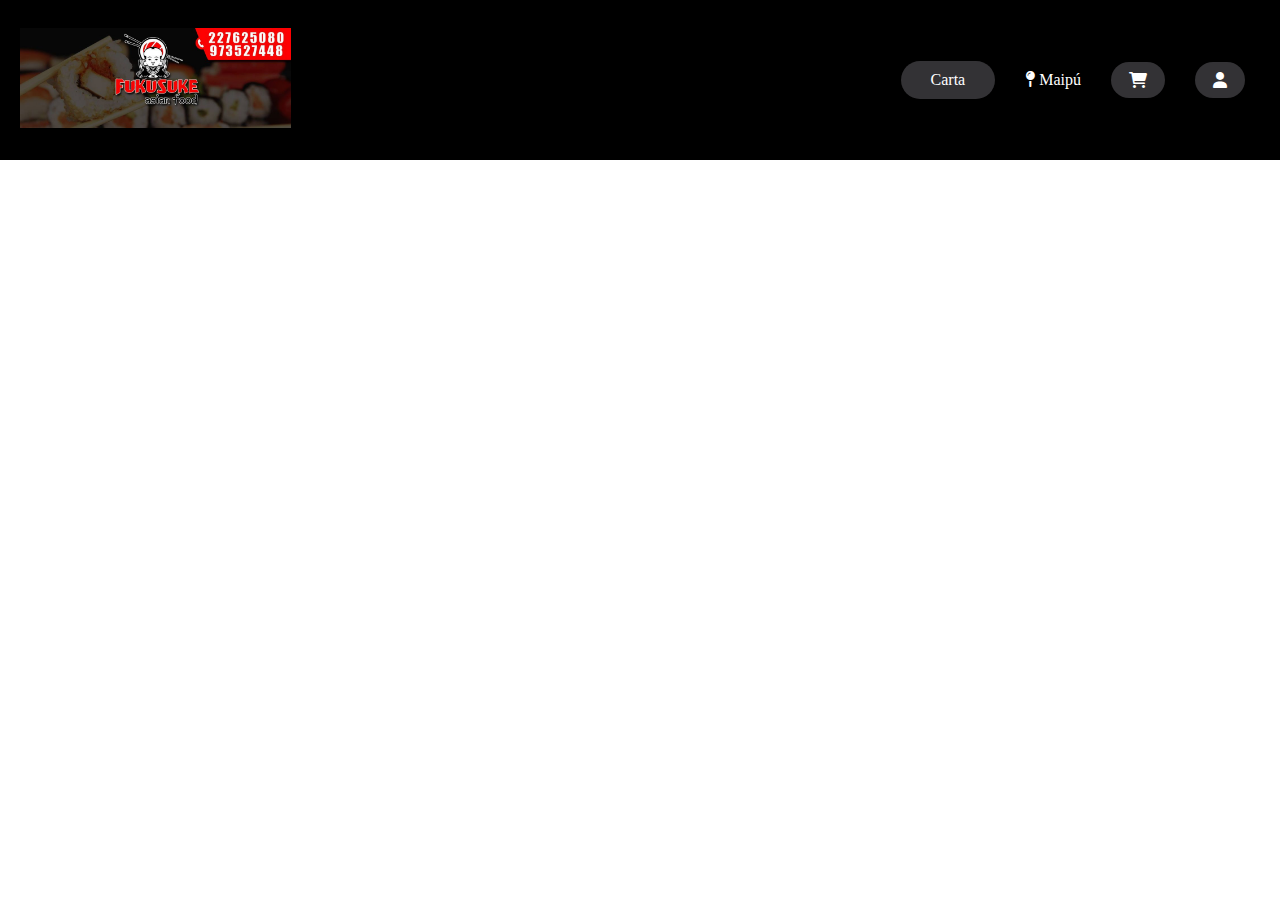
<file: index.html>
<!DOCTYPE html>
<html lang="en">
<head>
    <meta charset="UTF-8">
    <meta name="viewport" content="width=device-width, initial-scale=1.0">
    <title>Fukusuke Sushi-Delivery</title>
    <link rel="stylesheet" href="css/style.css">
    <link rel="stylesheet" href="https://cdnjs.cloudflare.com/ajax/libs/font-awesome/6.0.0-beta3/css/all.min.css">
</head>
<body>
    <header>
        <a href="index.html"><img src="img/fukusuke.jpg" class="logo" alt="Fukusuke Logo"></a>
        <ul>
            <li><a href="carta.html" id="carta">Carta</a></li>
            <li>
                <a href="https://tinyurl.com/kk5j4bjy" id="location-link">
                    <i class="fas fa-map-pin" id="pin"></i>
                    <span id="local">Maipú</span>
                </a>
            </li>
            <li><a href="carro.html"><i class="fas fa-shopping-cart" id="carro"></i></a></li>
            <li><a href="#"><i class="fas fa-user" id="user"></i></a></li>
        </ul>
    </header>
</body>
</html>
</file>
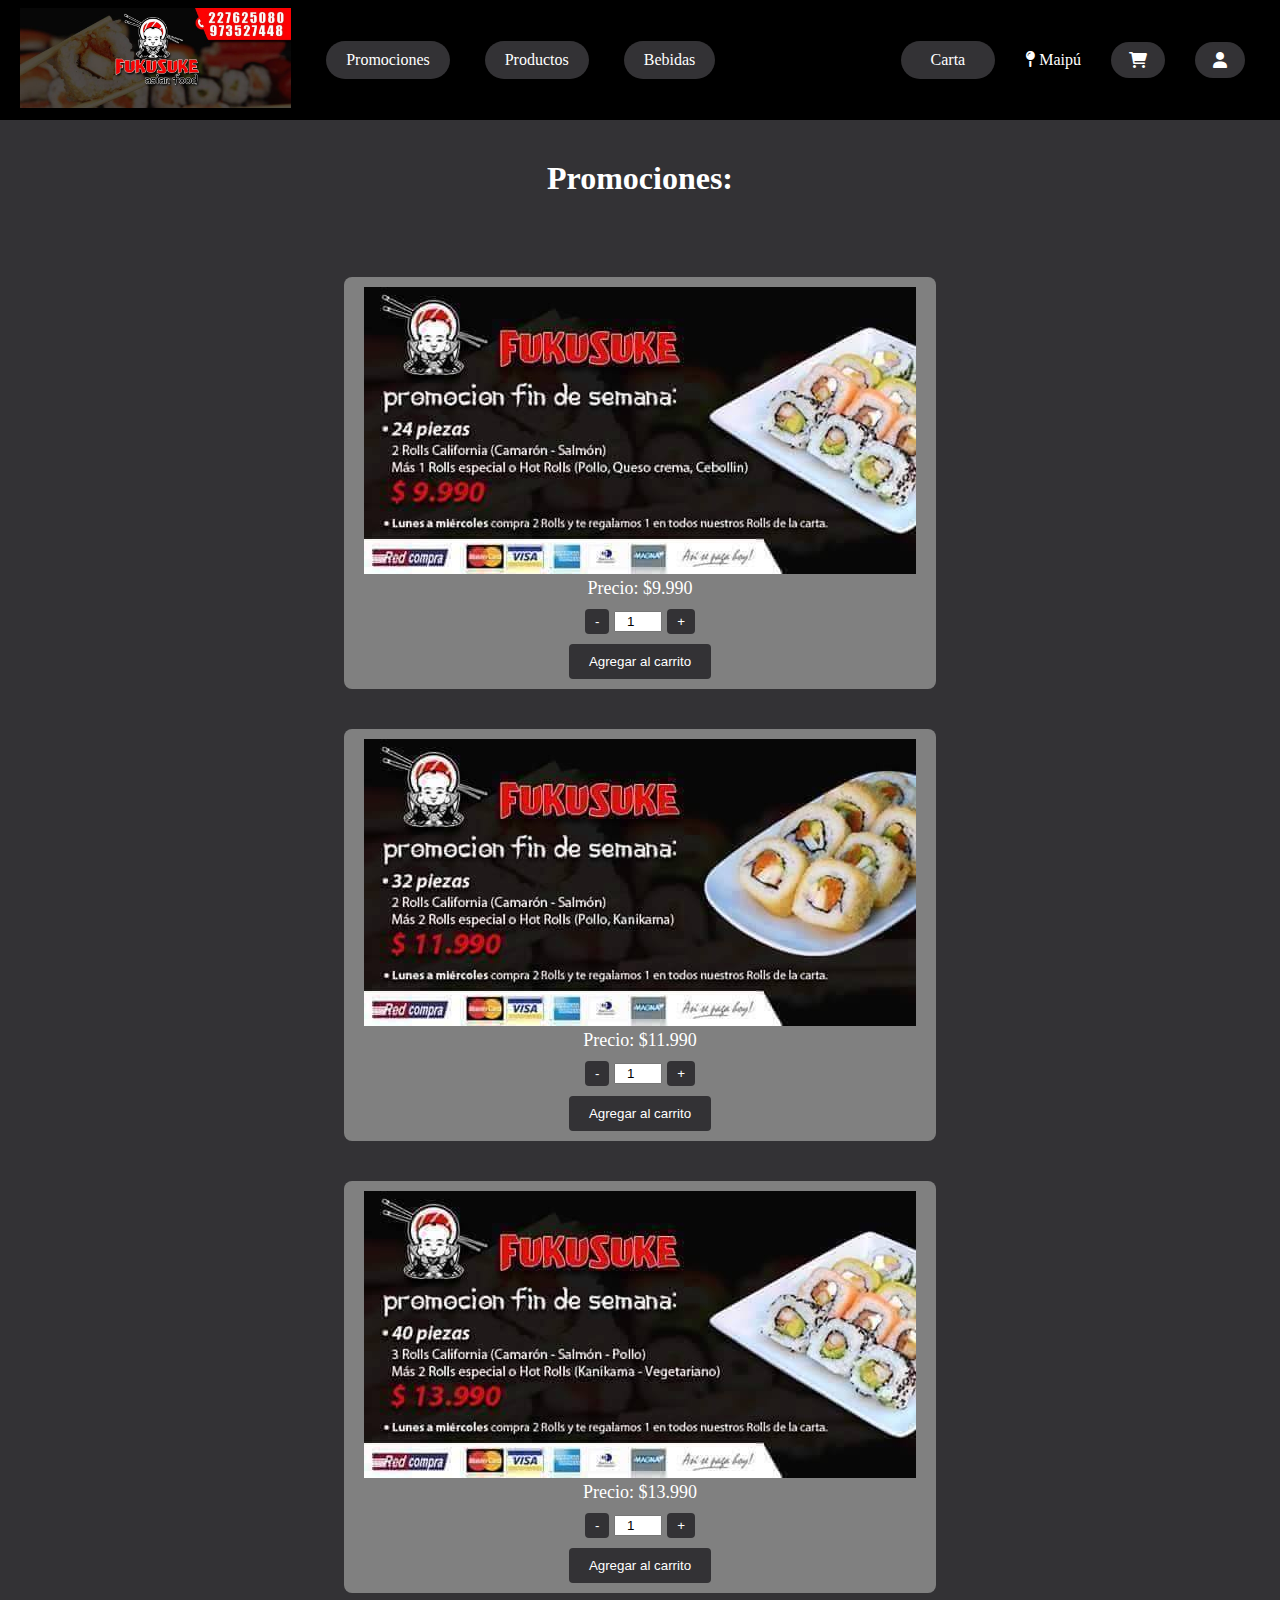
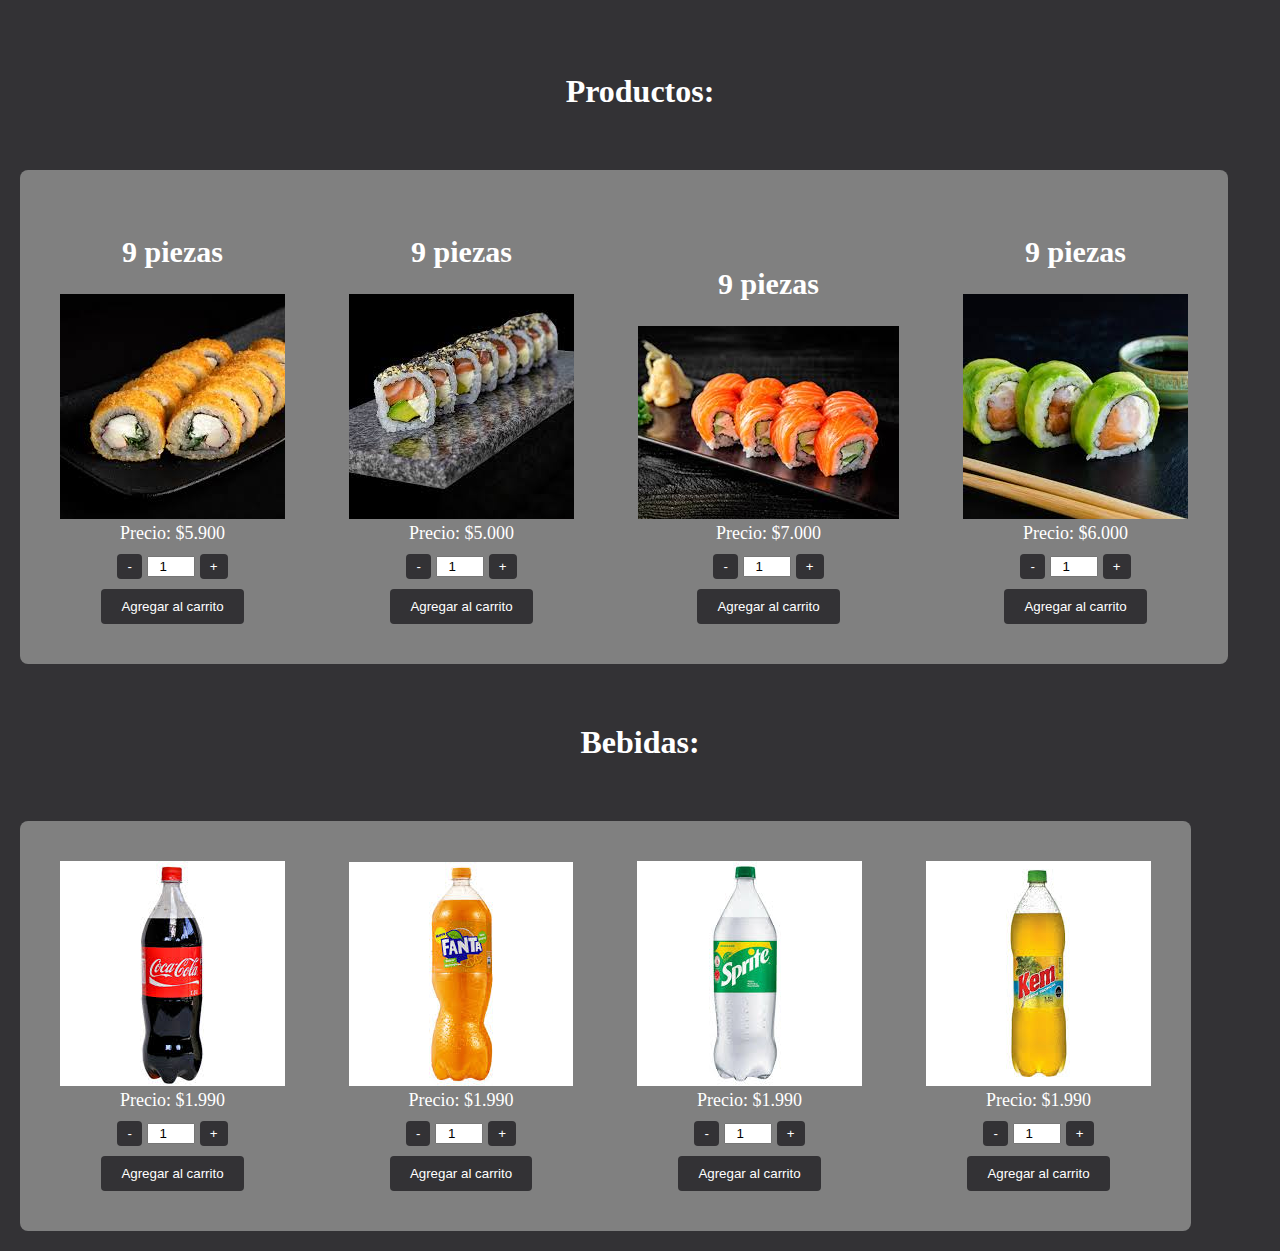
<file: carta.html>
<!DOCTYPE html>
<html lang="en">
<head>
    <meta charset="UTF-8">
    <meta name="viewport" content="width=device-width, initial-scale=1.0">
    <title>Carta</title>
    <link rel="stylesheet" href="css/carta.css">
    <link rel="stylesheet" href="https://cdnjs.cloudflare.com/ajax/libs/font-awesome/6.0.0-beta3/css/all.min.css">
    <script src="js/carta.js" defer></script>
</head>
<body>
    <header>
        <a href="index.html"><img src="img/fukusuke.jpg" class="logo" alt="Fukusuke Logo"></a>
        <nav>
            <ul class="nav-menu">
                <li><a href="#promociones">Promociones</a></li>
                <li><a href="#productos">Productos</a></li>
                <li><a href="#bebidas">Bebidas</a></li>
            </ul>
        </nav>
        <ul>
            <li><a id="carta" href="carta.html">Carta</a></li>
            <li>
                <a href="https://tinyurl.com/kk5j4bjy" id="location-link">
                    <i class="fas fa-map-pin" id="pin"></i>
                    <span id="local">Maipú</span>
                </a>
            </li>
            <li><a href="carro.html"><i class="fas fa-shopping-cart" id="carro"></i></a></li>
            <li><a href="#"><i class="fas fa-user" id="user"></i></a></li>
        </ul>
        <br>
    </header>
    <h1 class="title" id="promociones">Promociones:</h1>
    <section class="promociones">
        <center>
            <div class="promo-item">
                <img src="img/promo1.jpg" class="promos" alt="Promo 1">
                <br>
                <label class="price">Precio: $9.990</label>
                <br>
                <div class="controls">
                    <button class="quantity-btn" onclick="decreaseQuantity(this)">-</button>
                    <input type="number" value="1" min="1" class="quantity-input">
                    <button class="quantity-btn" onclick="increaseQuantity(this)">+</button>
                </div>
                <button class="add-to-cart" onclick="addToCart('Promo 1', 9990)">Agregar al carrito</button>
            </div>
            <div class="promo-item">
                <img src="img/promo2.jpg" class="promos" alt="Promo 2">
                <br>
                <label class="price">Precio: $11.990</label>
                <br>
                <div class="controls">
                    <button class="quantity-btn" onclick="decreaseQuantity(this)">-</button>
                    <input type="number" value="1" min="1" class="quantity-input">
                    <button class="quantity-btn" onclick="increaseQuantity(this)">+</button>
                </div>
                <button class="add-to-cart" onclick="addToCart('Promo 2', 11990)">Agregar al carrito</button>
            </div>
            <div class="promo-item">
                <img src="img/promo3.jpg" class="promos" alt="Promo 3">
                <br>
                <label class="price">Precio: $13.990</label>
                <br>
                <div class="controls">
                    <button class="quantity-btn" onclick="decreaseQuantity(this)">-</button>
                    <input type="number" value="1" min="1" class="quantity-input">
                    <button class="quantity-btn" onclick="increaseQuantity(this)">+</button>
                </div>
                <button class="add-to-cart" onclick="addToCart('Promo 3', 13990)">Agregar al carrito</button>
            </div>
        </center>
    </section>
    <h1 class="title2" id="productos">Productos:</h1>
    <section class="item">
        <center>
            <div class="item">
                <h2 class="pieces">9 piezas</h2>
                <img src="img/tempura.jfif" class="prod" alt="Tempura">
                <br>
                <label class="price">Precio: $5.900</label>
                <br>
                <div class="controls">
                    <button class="quantity-btn" onclick="decreaseQuantity(this)">-</button>
                    <input type="number" value="1" min="1" class="quantity-input">
                    <button class="quantity-btn" onclick="increaseQuantity(this)">+</button>
                </div>
                <button class="add-to-cart" onclick="addToCart('Tempura', 5900)">Agregar al carrito</button>
            </div>

            <div class="item">
                <h2 class="pieces">9 piezas</h2>
                <img src="img/sesamo.jfif" class="prod" alt="Sesamo">
                <br>
                <label class="price">Precio: $5.000</label>
                <br>
                <div class="controls">
                    <button class="quantity-btn" onclick="decreaseQuantity(this)">-</button>
                    <input type="number" value="1" min="1" class="quantity-input">
                    <button class="quantity-btn" onclick="increaseQuantity(this)">+</button>
                </div>
                <button class="add-to-cart" onclick="addToCart('Sesamo', 5000)">Agregar al carrito</button>
            </div>

            <div class="item">
                <h2 class="pieces">9 piezas</h2>
                <img src="img/salmon.jfif" class="prod" alt="Salmon">
                <br>
                <label class="price">Precio: $7.000</label>
                <br>
                <div class="controls">
                    <button class="quantity-btn" onclick="decreaseQuantity(this)">-</button>
                    <input type="number" value="1" min="1" class="quantity-input">
                    <button class="quantity-btn" onclick="increaseQuantity(this)">+</button>
                </div>
                <button class="add-to-cart" onclick="addToCart('Salmon', 7000)">Agregar al carrito</button>
            </div>

            <div class="item">
                <h2 class="pieces">9 piezas</h2>
                <img src="img/palta.jfif" class="prod" alt="Palta">
                <br>
                <label class="price">Precio: $6.000</label>
                <br>
                <div class="controls">
                    <button class="quantity-btn" onclick="decreaseQuantity(this)">-</button>
                    <input type="number" value="1" min="1" class="quantity-input">
                    <button class="quantity-btn" onclick="increaseQuantity(this)">+</button>
                </div>
                <button class="add-to-cart" onclick="addToCart('Palta', 6000)">Agregar al carrito</button>
            </div>
        </center>
    </section>
    <h1 class="title" id="bebidas">Bebidas:</h1>
    <section class="item">
        <center>
            <div class="item">
                <img src="img/coca.jfif" class="prod" alt="coca-cola">
                <br>
                <label class="price">Precio: $1.990</label>
                <br>
                <div class="controls">
                    <button class="quantity-btn" onclick="decreaseQuantity(this)">-</button>
                    <input type="number" value="1" min="1" class="quantity-input">
                    <button class="quantity-btn" onclick="increaseQuantity(this)">+</button>
                </div>
                <button class="add-to-cart" onclick="addToCart('CocaCola', 1990)">Agregar al carrito</button>
            </div>

            <div class="item">
                <img src="img/fanta.jfif" class="prod" alt="Fanta">
                <br>
                <label class="price">Precio: $1.990</label>
                <br>
                <div class="controls">
                    <button class="quantity-btn" onclick="decreaseQuantity(this)">-</button>
                    <input type="number" value="1" min="1" class="quantity-input">
                    <button class="quantity-btn" onclick="increaseQuantity(this)">+</button>
                </div>
                <button class="add-to-cart" onclick="addToCart('Fanta', 1990)">Agregar al carrito</button>
            </div>

            <div class="item">
                <img src="img/sprite.jfif" class="prod" alt="Sprite">
                <br>
                <label class="price">Precio: $1.990</label>
                <br>
                <div class="controls">
                    <button class="quantity-btn" onclick="decreaseQuantity(this)">-</button>
                    <input type="number" value="1" min="1" class="quantity-input">
                    <button class="quantity-btn" onclick="increaseQuantity(this)">+</button>
                </div>
                <button class="add-to-cart" onclick="addToCart('Sprite', 1990)">Agregar al carrito</button>
            </div>

            <div class="item">
                <img src="img/kem.jfif" class="prod" alt="Kem">
                <br>
                <label class="price">Precio: $1.990</label>
                <br>
                <div class="controls">
                    <button class="quantity-btn" onclick="decreaseQuantity(this)">-</button>
                    <input type="number" value="1" min="1" class="quantity-input">
                    <button class="quantity-btn" onclick="increaseQuantity(this)">+</button>
                </div>
                <button class="add-to-cart" onclick="addToCart('Kem', 1990)">Agregar al carrito</button>
            </div>
        </center>
    </section>
    <div id="confirmation-message" style="display: none">¡Añadido al carrito!</div>
</body>
</html>
</file>
<file: css/style.css>
html, body {
    margin: 0;
    padding: 0;
    height: 100%;
}

header {
    background-color: black;
    height: 160px;
    display: flex;
    align-items: center;
    justify-content: space-between;
    padding: 0 20px; /* Espaciado interno */
}

.logo {
    height: 100px;
}

header ul {
    display: flex;
    list-style: none;
    padding: 0;
    margin: 0;
    justify-content: flex-end; /* Alinea los elementos a la derecha */
    flex: 1; /* Ocupa el espacio restante */
}

header ul li {
    margin: 0 15px;
    display: flex;
    align-items: center;
}

#carta, #carro, #user {
    color: white;
    border-radius: 50px;
    padding: 10px 18px;
    background-color: #333235;
}

#carta {
    padding: 10px 30px; /* Ajuste específico para el enlace 'Carta' */
}

header ul li a {
    text-decoration: none;
    color: inherit;
}

#carta:hover,
header ul li a:hover #carro,
header ul li a:hover #user {
    background-color: red;
    color: white;
    transition: background-color 0.3s ease;
}

#local {
    color: white;
}

#pin {
    color: white;
}

#location-link:hover #local,
#location-link:hover #pin {
    color: red;
}
</file>
<file: css/carta.css>
html, body {
    margin: 0;
    padding: 0;
    height: 100%;
    background-color: #333235;
}

header {
    background-color: black;
    height: 120px;
    display: flex;
    align-items: center;
    justify-content: space-between;
    padding: 0 20px;
}

.logo {
    height: 100px;
}

header ul {
    display: flex;
    list-style: none;
    padding: 0;
    margin: 0;
    justify-content: flex-end;
    flex: 1;
}

header ul li {
    margin: 0 15px;
    display: flex;
    align-items: center;
}

#carta, #carro, #user {
    color: white;
    border-radius: 50px;
    padding: 10px 18px;
    background-color: #333235;
    transition: background-color 0.3s ease;
}

#carta {
    padding: 10px 30px;
}

header ul li a {
    text-decoration: none;
    color: inherit;
}

header ul li a:hover #carro,
header ul li a:hover #user {
    background-color: red;
    color: white;
}

#carta:hover {
    background-color: red;
}

#local, #pin {
    color: white;
}

#location-link:hover #local,
#location-link:hover #pin {
    color: red;
    transition: background-color 0.3s ease;
}

section {
    text-align: center;
    padding: 20px;
}

.promos {
    margin: 0 10px;
    max-width: 100%;
    height: auto;
    display: inline-block;
}

.title, .title2 {
    color: white;
    padding: 20px;
    text-align: center;
    margin: 20px 0;
    font-size: 2em;
}

.promo-item {
    display: inline-block;
    margin: 20px;
    text-align: center;
    background-color: gray;
    padding: 10px;
    border-radius: 8px;
}

.controls {
    display: flex;
    justify-content: center;
    align-items: center;
    margin-top: 10px;
}

.quantity-btn {
    background-color: #333235;
    color: white;
    border: none;
    padding: 5px 10px;
    cursor: pointer;
    border-radius: 4px;
    margin: 0 5px;
}

.quantity-btn:hover {
    background-color: red;
}

.quantity-input {
    width: 40px;
    text-align: center;
}

.add-to-cart {
    background-color: #333235;
    color: white;
    border: none;
    padding: 10px 20px;
    cursor: pointer;
    border-radius: 4px;
    margin-top: 10px;
}

.add-to-cart:hover {
    background-color: red;
}
.item {
    display: inline-block;
    margin: 20px;
    text-align: center;
    background-color: gray;
    padding: 10px;
    border-radius: 8px;
}
.pieces, .bebidas {
    color: white;
    text-align: center;
    font-size: 30px;
}

nav {
    margin-left: 20px;
}

.nav-menu {
    display: flex;
    list-style: none;
    padding: 0;
    margin: 0;
}

.nav-menu li {
    margin-right: 20px;
}

.nav-menu li a {
    text-decoration: none;
    color: white;
    padding: 10px 20px;
    background-color: #333235;
    border-radius: 50px;
    transition: background-color 0.3s ease;
}

.nav-menu li a:hover {
    background-color: red;
}

#confirmation-message {
    position: fixed;
    top: 20px;
    right: 20px;
    background-color: rgba(0, 128, 0, 0.8);
    color: white;
    padding: 10px 20px;
    border-radius: 5px;
    box-shadow: 0px 4px 8px rgba(0, 0, 0, 0.2);
    z-index: 1000;
    font-size: 1em;
    display: none;
    text-align: center;
}
.price {
    color:white;
    font-size: large;
    font:bolder;
}
</file>
